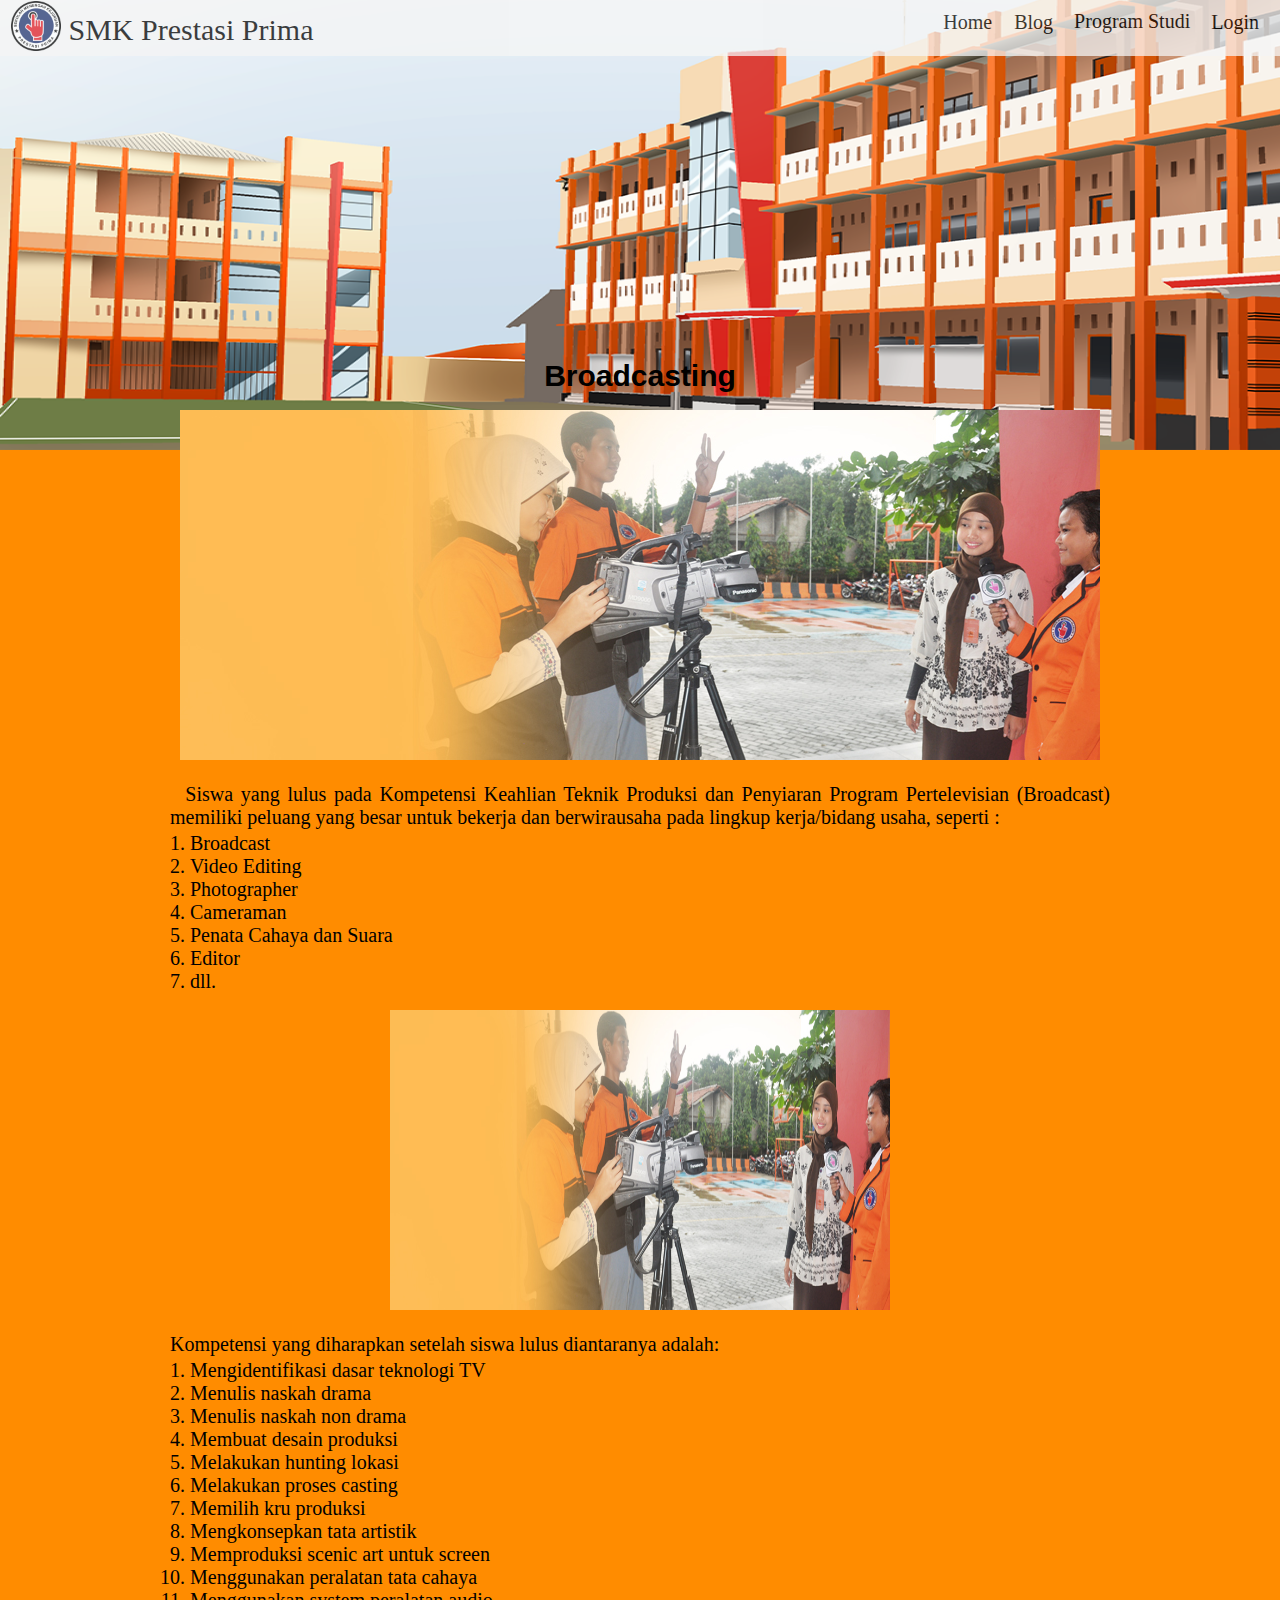
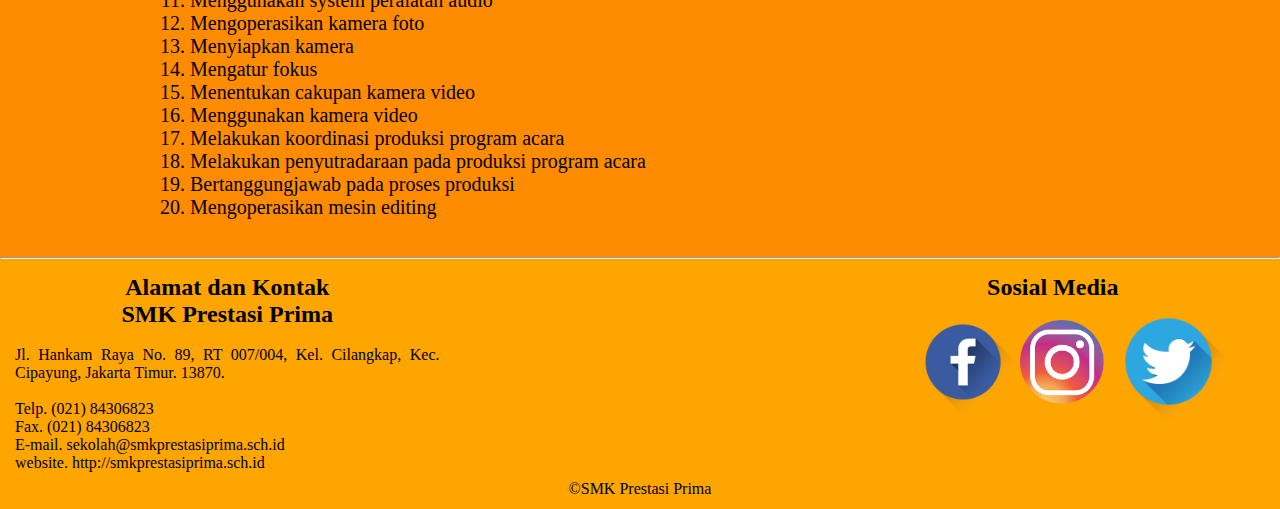
<file: bc.html>
<!DOCTYPE html>
<html>
<head>
	<title></title>
	<link rel="stylesheet" href="navbar.css">
	<link rel="stylesheet" type="text/css" href="modals.css">
	<link rel="stylesheet" type="text/css" href="content.css">
	<link rel="stylesheet" type="text/css" href="footer.css">
	<link rel="stylesheet" type="icon" href="Images.logo.png">
<style type="text/css" media="screen">
	
</style>
</head>
<body bgcolor="#ff8c00">
<!-- navbar, header -->
<div class="wrapper">
	
	<div class="nav">
		<header><img src="Images/PP.png" alt="" id="img" width="100%" height="50%"></header>
		<ul>
			<li><a href="index.html" title=""><sub><img src="Images/logo.png" title="SMK Prestasi Prima" width="50px"></sub><sup style="font-size: 30px"> SMK Prestasi Prima</sup></a></li>
			
			<li id="nav-right"><a href="#" title="" id="myBtn">Login</a></li>
			<li id="nav-right">
  				<div class="dropdown">
  					<span>Program Studi</span>
  						<div class="dropdown-content">
    						<a href="rpl.html" title=""><p align="left">Rekayasa Perangkat Lunak</p></a>
    						<hr>
    						<a href="tkj.html" title=""><p align="left">Teknik Komputer dan Jaringan</p></a>
    						<hr>
    						<a href="bc.html" title=""><p align="left">Broadcasting</p></a>
    						<hr>
    						<a href="mm.html" title=""><p align="left">Multimedia</p></a>
  						</div>
				</div>
  			</li>
			<li id="nav-right"><a href="blog.html">Blog</a></li>
			<li id="nav-right"><a href="index.html">Home</a></li>
		</ul>
	</div>
<!-- akhir navbar, header -->

<!-- content -->
<div class="container">
	<div id="content">
		<div id="bc">
			<h1 id="profile">Broadcasting</h1><br>
			<img src="Images/bc.png" title="RPL"><br>
			<p id="prodi">&nbsp;&nbsp;Siswa yang lulus pada Kompetensi Keahlian Teknik Produksi dan Penyiaran Program Pertelevisian (Broadcast) memiliki peluang yang besar untuk bekerja dan berwirausaha pada lingkup kerja/bidang usaha, seperti :</p>
			<ol id="ol">
				<li>Broadcast</li>
				<li>Video Editing</li>
				<li>Photographer</li>
				<li>Cameraman</li>
				<li>Penata Cahaya dan Suara</li>
				<li>Editor</li>
				<li>dll.</li>
			</ol>
			<br>
			<img src="Images/bc.png" width="500px" height="300px"><br>
			<p id="prodi">Kompetensi yang diharapkan setelah siswa lulus diantaranya adalah:</p>
			<ol id="ol">
				<li>Mengidentifikasi dasar teknologi TV</li>
				<li>Menulis naskah drama</li>
				<li>Menulis naskah non drama</li>
				<li>Membuat desain produksi</li>
				<li>Melakukan hunting lokasi</li>
				<li>Melakukan proses casting</li>
				<li>Memilih kru produksi</li>
				<li>Mengkonsepkan tata artistik</li>
				<li>Memproduksi scenic art untuk screen</li>
				<li>Menggunakan peralatan tata cahaya</li>
				<li>Menggunakan system peralatan audio</li>
				<li>Mengoperasikan kamera foto</li>
				<li>Menyiapkan kamera</li>
				<li>Mengatur fokus</li>
				<li>Menentukan cakupan kamera video</li>
				<li>Menggunakan kamera video</li>
				<li>Melakukan koordinasi produksi program acara</li>
				<li>Melakukan penyutradaraan pada produksi program acara</li>
				<li>Bertanggungjawab pada proses produksi</li>
				<li>Mengoperasikan mesin editing</li>
			</ol>
		</div>
	
	</div>
</div>
<!-- akhir content -->

</div>

<!-- footer -->
<footer style="padding-top: 70px">
	<hr>
	<div id="section3">
			<div class="row">
 				 <div class="column side">
    				<p><h2 align="center">Alamat dan Kontak <br> SMK Prestasi Prima</h2><br>
						Jl. Hankam Raya No. 89, RT 007/004, Kel. Cilangkap, Kec. Cipayung, Jakarta Timur. 13870.<br><br>
						Telp. (021) 84306823<br>
						Fax. (021) 84306823<br>
						E-mail. sekolah@smkprestasiprima.sch.id<br>
						website. http://smkprestasiprima.sch.id</p>
  				</div>
  
  				<div class="column middle">
    				<h2 align="center"></h2>
    				<br><br>
    					<p style="text-align: center;padding-top: 170px">&copy;SMK Prestasi Prima</p>
    					</div>
  
  			<div class="column side">
    			<h2 align="center">Sosial Media</h2>
    				<table>
    					<tr>
    						<td style="padding-left: 70px"><a href="https://web.facebook.com/SMK-Prestasi-Prima-1513206068973885/" title=""><img src="Images/logo-fb.png" alt="" width="100px"></a></td>
    						<td><a href="https://www.instagram.com/smkprestasiprima/"><img src="Images/logo-ig.png" alt="" width="90px"></a></td>
    						<td><a href="https://twitter.com/search?q=smkprestasiprima"><img src="Images/logo-twitter.png" alt="" width="115px"></a></td>
    					</tr>
    				</table>
  			</div>
		</div>
	</div>
</footer>

<!-- akhir footer -->














<!-- Modal Login -->
<div id="myModal" class="modal">

  <!-- Modal content -->
  <form action="#" method="POST">
  <div class="modal-content">
    <div class="modal-header">
      <span class="close">×</span>
     <p style="font-size: 25px; font-family: sogoe ui;">Login<p>
    </div>
    <div class="modal-body">
    	<table>
    	<tr>
    		<td>Username</td>
    		<td><input type="text" name=""></td>
    	</tr>
    	<tr>
    		<td>Password</td>
    		<td><input type="password" name=""></td>
    	</tr>
    </table>
    </div>
    <div class="modal-footer">
      <input type="submit" value="Login">
    </div>
  </div>
  </form>
  <!-- Akhir Modal Content -->

  <!-- Akhir Modal Login -->
  


  <!--JS Modals-->
	<script>
	// Get the modal
		var modal = document.getElementById('myModal');

	// Get the button that opens the modal
		var btn = document.getElementById("myBtn");

	// Get the <span> element that closes the modal
		var span = document.getElementsByClassName("close")[0];

	// When the user clicks the button, open the modal 
		btn.onclick = function() {
    	modal.style.display = "block";
		}

	// When the user clicks on <span> (x), close the modal
		span.onclick = function() {
    	modal.style.display = "none";
		}

	// When the user clicks anywhere outside of the modal, close it
		window.onclick = function(event) {
    	if (event.target == modal) {
        	modal.style.display = "none";
    		}
		}
</script>
</body>
</html>
</file>
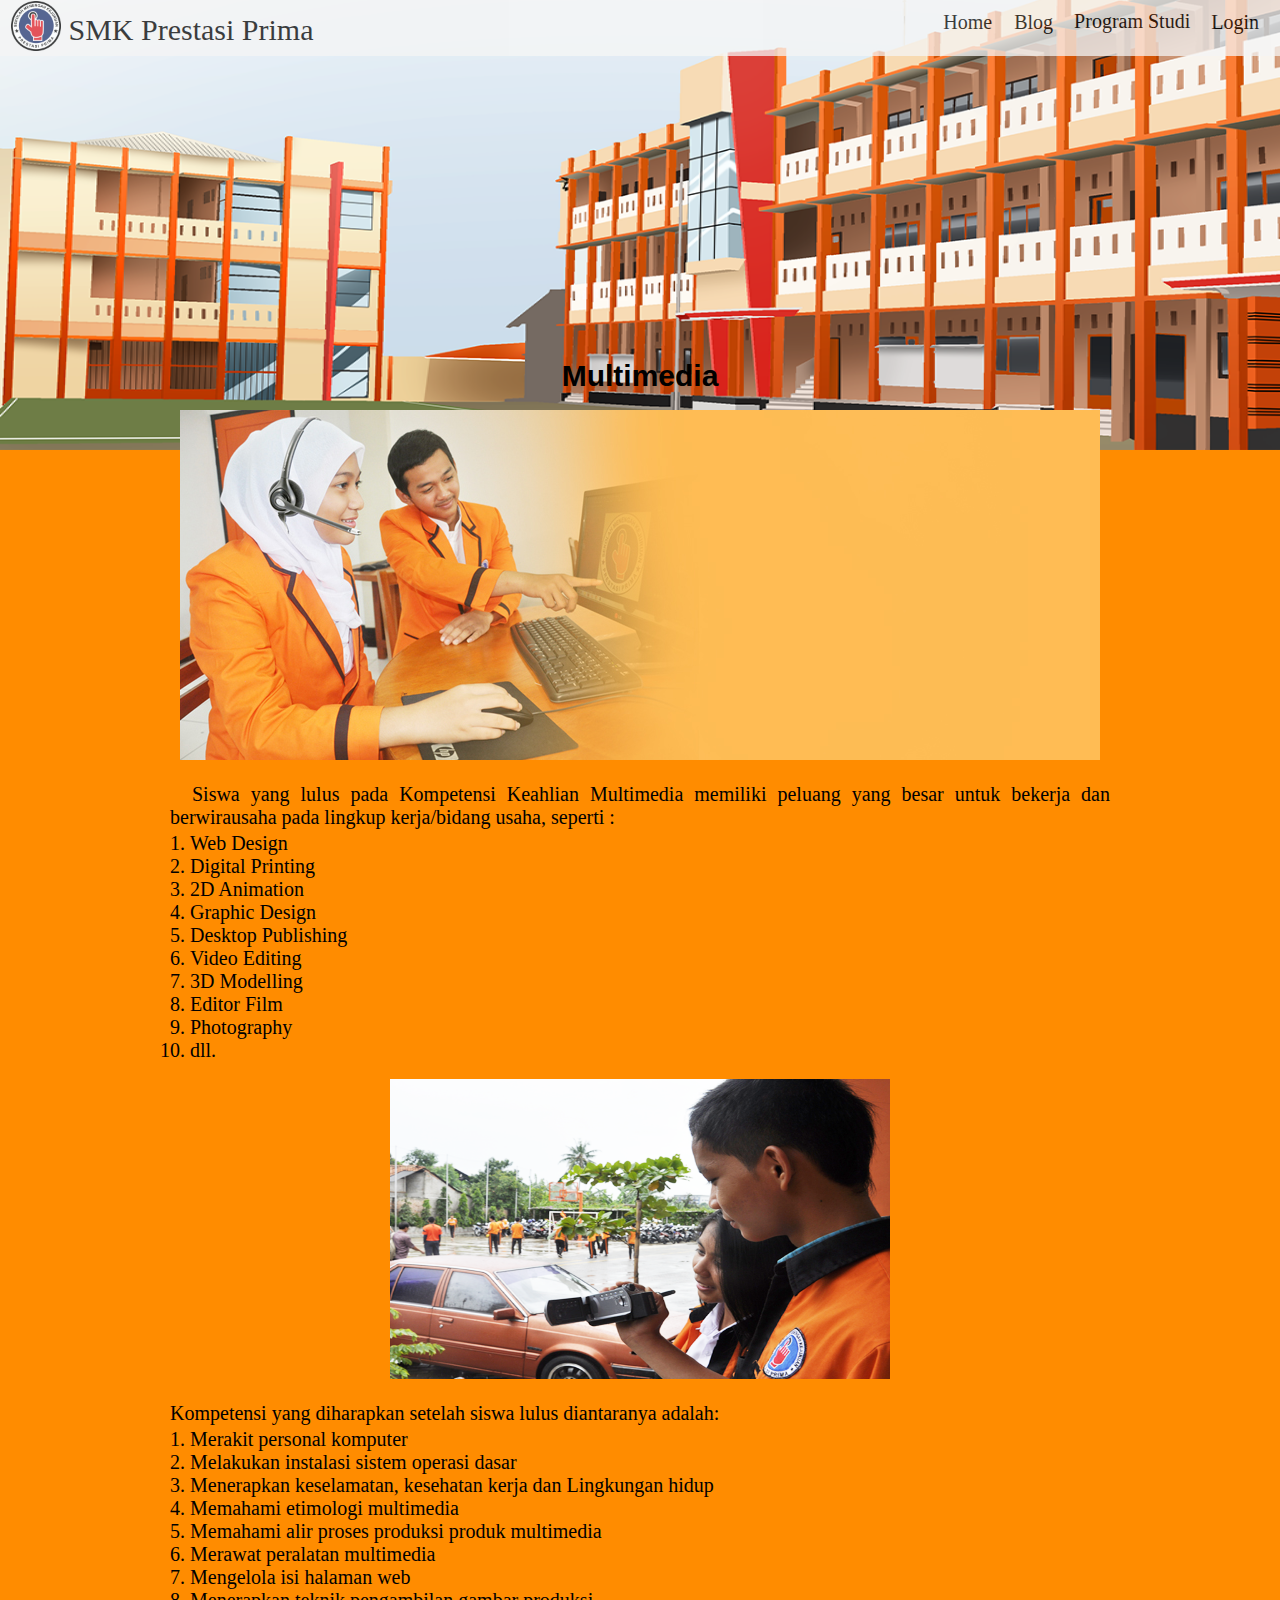
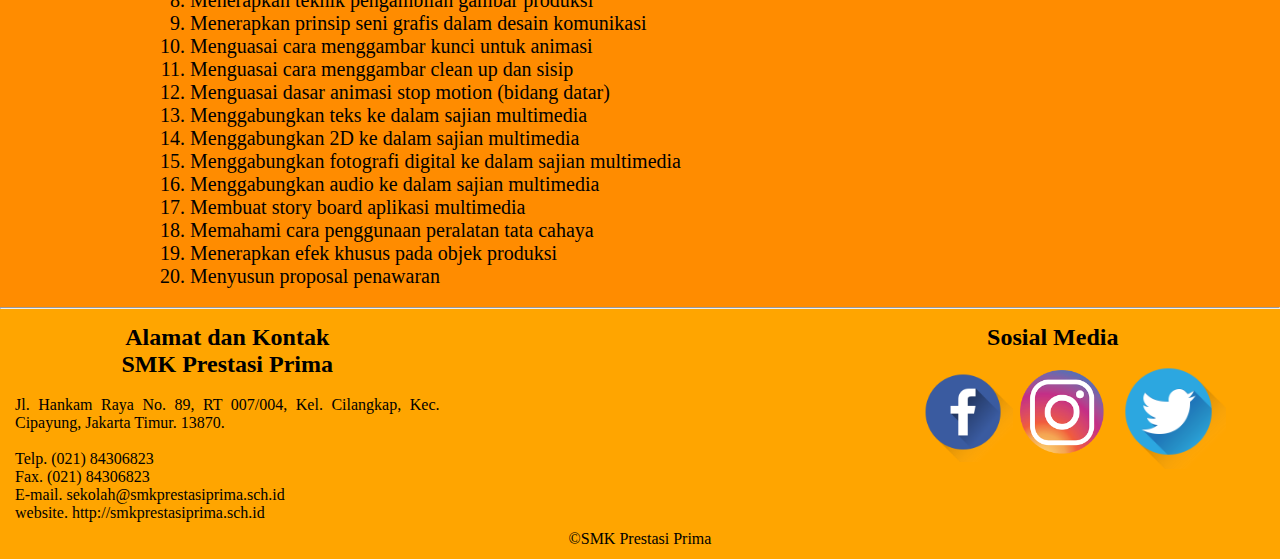
<file: mm.html>
<!DOCTYPE html>
<html>
<head>
	<title></title>
	<link rel="stylesheet" href="navbar.css">
	<link rel="stylesheet" type="text/css" href="modals.css">
	<link rel="stylesheet" type="text/css" href="content.css">
	<link rel="stylesheet" type="text/css" href="footer.css">
	<link rel="stylesheet" type="icon" href="Images.logo.png">
<style type="text/css" media="screen">
	
</style>
</head>
<body bgcolor="#ff8c00">
<!-- navbar, header -->
<div class="wrapper">
	
	<div class="nav">
		<header><img src="Images/PP.png" alt="" id="img" width="100%" height="50%"></header>
		<ul>
			<li><a href="index.html" title=""><sub><img src="Images/logo.png" title="SMK Prestasi Prima" width="50px"></sub><sup style="font-size: 30px"> SMK Prestasi Prima</sup></a></li>
			
			<li id="nav-right"><a href="#" title="" id="myBtn">Login</a></li>
			<li id="nav-right">
  				<div class="dropdown">
  					<span>Program Studi</span>
  						<div class="dropdown-content">
    						<a href="rpl.html" title=""><p align="left">Rekayasa Perangkat Lunak</p></a>
    						<hr>
    						<a href="tkj.html" title=""><p align="left">Teknik Komputer dan Jaringan</p></a>
    						<hr>
    						<a href="bc.html" title=""><p align="left">Broadcasting</p></a>
    						<hr>
    						<a href="mm.html" title=""><p align="left">Multimedia</p></a>
  						</div>
				</div>
  			</li>
			<li id="nav-right"><a href="blog.html">Blog</a></li>
			<li id="nav-right"><a href="index.html">Home</a></li>
		</ul>
	</div>
<!-- akhir navbar, header -->

<!-- content -->
<div class="container">
	<div id="content">
		<div id="mm">
			<h1 id="profile">Multimedia</h1><br>
			<img src="Images/mm.png" title="RPL"><br>
			<p id="prodi">&nbsp;&nbsp;Siswa yang lulus pada Kompetensi Keahlian Multimedia memiliki peluang yang besar untuk bekerja dan berwirausaha pada lingkup kerja/bidang usaha, seperti :</p>
			<ol id="ol">
				<li>Web Design</li>
				<li>Digital Printing</li>
				<li>2D Animation</li>
				<li>Graphic Design</li>
				<li>Desktop Publishing</li>
				<li>Video Editing</li>
				<li>3D Modelling</li>
				<li>Editor Film</li>
				<li>Photography</li>
				<li>dll.</li>
			</ol>
			<br>
			<img src="Images/mm1.png" width="500px" height="300px"><br>
			<p id="prodi">Kompetensi yang diharapkan setelah siswa lulus diantaranya adalah:</p>
			<ol id="ol">
				<li>Merakit personal komputer</li>
				<li>Melakukan instalasi sistem operasi dasar</li>
				<li>Menerapkan keselamatan, kesehatan kerja dan Lingkungan hidup</li>
				<li>Memahami etimologi multimedia</li>
				<li>Memahami alir proses produksi produk multimedia</li>
				<li>Merawat peralatan multimedia</li>
				<li>Mengelola isi halaman web</li>
				<li>Menerapkan teknik pengambilan gambar produksi</li>
				<li>Menerapkan prinsip seni grafis dalam desain komunikasi</li>
				<li>Menguasai cara menggambar kunci untuk animasi</li>
				<li>Menguasai cara menggambar clean up dan sisip</li>
				<li>Menguasai dasar animasi stop motion (bidang datar)</li>
				<li>Menggabungkan teks ke dalam sajian multimedia</li>
				<li>Menggabungkan 2D ke dalam sajian multimedia</li>
				<li>Menggabungkan fotografi digital ke dalam sajian multimedia</li>
				<li>Menggabungkan audio ke dalam sajian multimedia</li>
				<li>Membuat story board aplikasi multimedia</li>
				<li>Memahami cara penggunaan peralatan tata cahaya</li>
				<li>Menerapkan efek khusus pada objek produksi</li>
				<li>Menyusun proposal penawaran</li>
			</ol>
		</div>
	
	</div>
</div>
<!-- akhir content -->

</div>

<!-- footer -->
<footer style="padding-top: 70px">
	<hr>
	<div id="section3">
			<div class="row">
 				 <div class="column side">
    				<p><h2 align="center">Alamat dan Kontak <br> SMK Prestasi Prima</h2><br>
						Jl. Hankam Raya No. 89, RT 007/004, Kel. Cilangkap, Kec. Cipayung, Jakarta Timur. 13870.<br><br>
						Telp. (021) 84306823<br>
						Fax. (021) 84306823<br>
						E-mail. sekolah@smkprestasiprima.sch.id<br>
						website. http://smkprestasiprima.sch.id</p>
  				</div>
  
  				<div class="column middle">
    				<h2 align="center"></h2>
    				<br><br>
    					<p style="text-align: center;padding-top: 170px">&copy;SMK Prestasi Prima</p>
    					</div>
  
  			<div class="column side">
    			<h2 align="center">Sosial Media</h2>
    				<table>
    					<tr>
    						<td style="padding-left: 70px"><a href="https://web.facebook.com/SMK-Prestasi-Prima-1513206068973885/" title=""><img src="Images/logo-fb.png" alt="" width="100px"></a></td>
    						<td><a href="https://www.instagram.com/smkprestasiprima/"><img src="Images/logo-ig.png" alt="" width="90px"></a></td>
    						<td><a href="https://twitter.com/search?q=smkprestasiprima"><img src="Images/logo-twitter.png" alt="" width="115px"></a></td>
    					</tr>
    				</table>
  			</div>
		</div>
	</div>
</footer>

<!-- akhir footer -->














<!-- Modal Login -->
<div id="myModal" class="modal">

  <!-- Modal content -->
  <form action="#" method="POST">
  <div class="modal-content">
    <div class="modal-header">
      <span class="close">×</span>
     <p style="font-size: 25px; font-family: sogoe ui;">Login<p>
    </div>
    <div class="modal-body">
    	<table>
    	<tr>
    		<td>Username</td>
    		<td><input type="text" name=""></td>
    	</tr>
    	<tr>
    		<td>Password</td>
    		<td><input type="password" name=""></td>
    	</tr>
    </table>
    </div>
    <div class="modal-footer">
      <input type="submit" value="Login">
    </div>
  </div>
  </form>
  <!-- Akhir Modal Content -->

  <!-- Akhir Modal Login -->
  


  <!--JS Modals-->
	<script>
	// Get the modal
		var modal = document.getElementById('myModal');

	// Get the button that opens the modal
		var btn = document.getElementById("myBtn");

	// Get the <span> element that closes the modal
		var span = document.getElementsByClassName("close")[0];

	// When the user clicks the button, open the modal 
		btn.onclick = function() {
    	modal.style.display = "block";
		}

	// When the user clicks on <span> (x), close the modal
		span.onclick = function() {
    	modal.style.display = "none";
		}

	// When the user clicks anywhere outside of the modal, close it
		window.onclick = function(event) {
    	if (event.target == modal) {
        	modal.style.display = "none";
    		}
		}
</script>
</body>
</html>
</file>
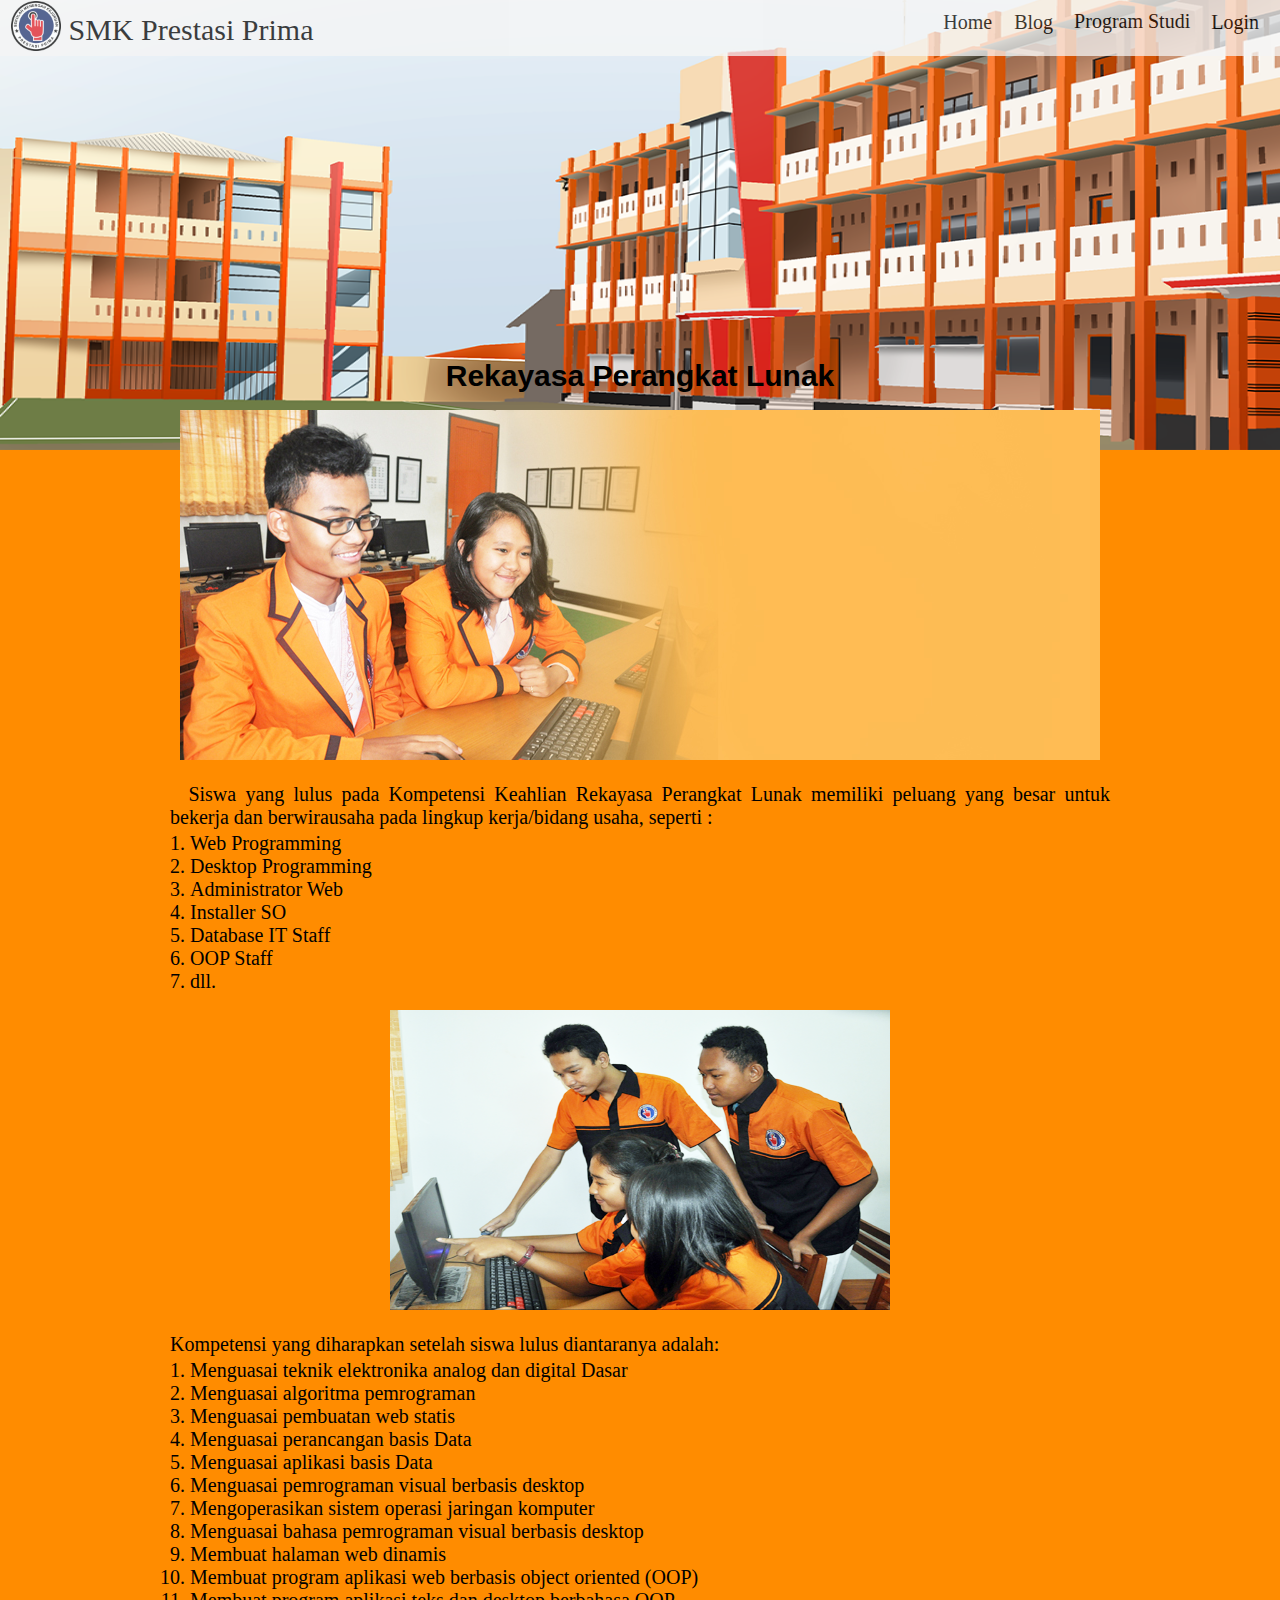
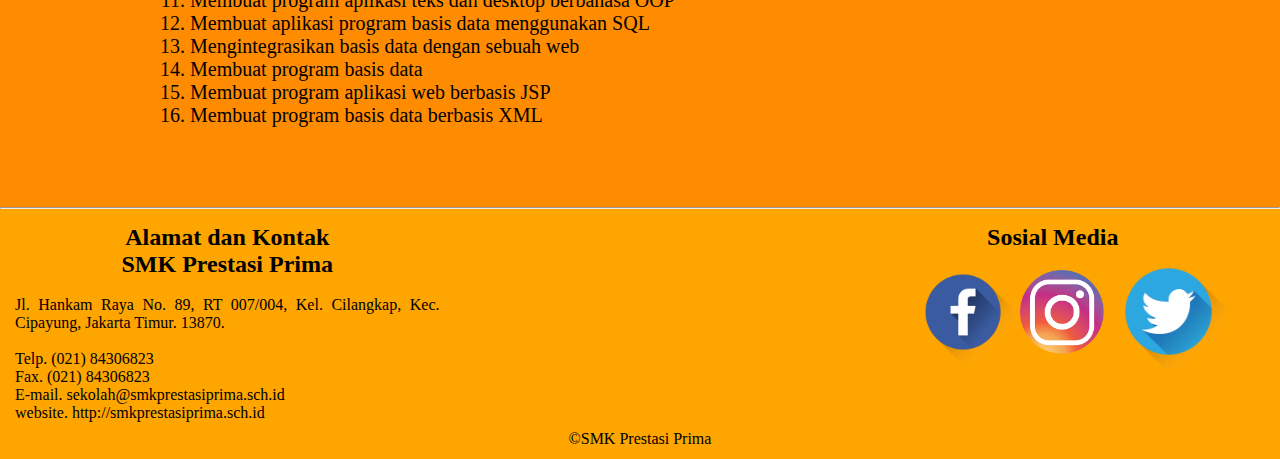
<file: rpl.html>
<!DOCTYPE html>
<html>
<head>
	<title></title>
	<link rel="stylesheet" href="navbar.css">
	<link rel="stylesheet" type="text/css" href="modals.css">
	<link rel="stylesheet" type="text/css" href="content.css">
	<link rel="stylesheet" type="text/css" href="footer.css">
	<link rel="stylesheet" type="icon" href="Images.logo.png">
<style type="text/css" media="screen">
	
</style>
</head>
<body bgcolor="#ff8c00">
<!-- navbar, header -->
<div class="wrapper">
	
	<div class="nav">
		<header><img src="Images/PP.png" alt="" id="img" width="100%" height="50%"></header>
		<ul>
			<li><a href="index.html" title=""><sub><img src="Images/logo.png" title="SMK Prestasi Prima" width="50px"></sub><sup style="font-size: 30px"> SMK Prestasi Prima</sup></a></li>
			
			<li id="nav-right"><a href="#" title="" id="myBtn">Login</a></li>
			<li id="nav-right">
  				<div class="dropdown">
  					<span>Program Studi</span>
  						<div class="dropdown-content">
    						<a href="rpl.html" title=""><p align="left">Rekayasa Perangkat Lunak</p></a>
    						<hr>
    						<a href="tkj.html" title=""><p align="left">Teknik Komputer dan Jaringan</p></a>
    						<hr>
    						<a href="bc.html" title=""><p align="left">Broadcasting</p></a>
    						<hr>
    						<a href="mm.html" title=""><p align="left">Multimedia</p></a>
  						</div>
				</div>
  			</li>
			<li id="nav-right"><a href="blog.html">Blog</a></li>
			<li id="nav-right"><a href="index.html">Home</a></li>
		</ul>
	</div>
<!-- akhir navbar, header -->

<!-- content -->
<div class="container">
	<div id="content">
		<div id="rpl">
			<h1 id="profile">Rekayasa Perangkat Lunak</h1><br>
			<img src="Images/rpl.png" title="RPL"><br>
			<p id="prodi">&nbsp;&nbsp;Siswa yang lulus pada Kompetensi Keahlian Rekayasa Perangkat Lunak memiliki peluang yang besar untuk bekerja dan berwirausaha pada lingkup kerja/bidang usaha, seperti :</p>
			<ol id="ol">
				<li>Web Programming</li>
				<li>Desktop Programming</li>
				<li>Administrator Web</li>
				<li>Installer SO</li>
				<li>Database IT Staff</li>
				<li>OOP Staff</li>
				<li>dll.</li>
			</ol>
			<br>
			<img src="Images/rpl1.png" width="500px" height="300px"><br>
			<p id="prodi">Kompetensi yang diharapkan setelah siswa lulus diantaranya adalah:</p>
			<ol id="ol">
				<li>Menguasai teknik elektronika analog dan digital Dasar</li>
				<li>Menguasai algoritma pemrograman</li>
				<li>Menguasai pembuatan web statis</li>
				<li>Menguasai perancangan basis Data</li>
				<li>Menguasai aplikasi basis Data</li>
				<li>Menguasai pemrograman visual berbasis desktop</li>
				<li>Mengoperasikan sistem operasi jaringan komputer</li>
				<li>Menguasai bahasa pemrograman visual berbasis desktop</li>
				<li>Membuat halaman web dinamis</li>
				<li>Membuat program aplikasi web berbasis  object oriented (OOP)</li>
				<li>Membuat program aplikasi teks dan desktop berbahasa OOP</li>
				<li>Membuat aplikasi program basis data  menggunakan SQL</li>
				<li>Mengintegrasikan basis data dengan sebuah web</li>
				<li>Membuat program basis data</li>
				<li>Membuat program aplikasi web berbasis JSP</li>
				<li>Membuat program basis data berbasis XML</li>
			</ol>
		</div>
	
	</div>
</div>
<!-- akhir content -->

</div>

<!-- footer -->
<footer style="padding-top: 70px">
	<hr>
	<div id="section3">
			<div class="row">
 				 <div class="column side">
    				<p><h2 align="center">Alamat dan Kontak <br> SMK Prestasi Prima</h2><br>
						Jl. Hankam Raya No. 89, RT 007/004, Kel. Cilangkap, Kec. Cipayung, Jakarta Timur. 13870.<br><br>
						Telp. (021) 84306823<br>
						Fax. (021) 84306823<br>
						E-mail. sekolah@smkprestasiprima.sch.id<br>
						website. http://smkprestasiprima.sch.id</p>
  				</div>
  
  				<div class="column middle">
    				<h2 align="center"></h2>
    				<br><br>
    					<p style="text-align: center;padding-top: 170px">&copy;SMK Prestasi Prima</p>
    					</div>
  
  			<div class="column side">
    			<h2 align="center">Sosial Media</h2>
    				<table>
    					<tr>
    						<td style="padding-left: 70px"><a href="https://web.facebook.com/SMK-Prestasi-Prima-1513206068973885/" title=""><img src="Images/logo-fb.png" alt="" width="100px"></a></td>
    						<td><a href="https://www.instagram.com/smkprestasiprima/"><img src="Images/logo-ig.png" alt="" width="90px"></a></td>
    						<td><a href="https://twitter.com/search?q=smkprestasiprima"><img src="Images/logo-twitter.png" alt="" width="115px"></a></td>
    					</tr>
    				</table>
  			</div>
		</div>
	</div>
</footer>

<!-- akhir footer -->














<!-- Modal Login -->
<div id="myModal" class="modal">

  <!-- Modal content -->
  <form action="#" method="POST">
  <div class="modal-content">
    <div class="modal-header">
      <span class="close">×</span>
     <p style="font-size: 25px; font-family: sogoe ui;">Login<p>
    </div>
    <div class="modal-body">
    	<table>
    	<tr>
    		<td>Username</td>
    		<td><input type="text" name=""></td>
    	</tr>
    	<tr>
    		<td>Password</td>
    		<td><input type="password" name=""></td>
    	</tr>
    </table>
    </div>
    <div class="modal-footer">
      <input type="submit" value="Login">
    </div>
  </div>
  </form>
  <!-- Akhir Modal Content -->

  <!-- Akhir Modal Login -->
  


  <!--JS Modals-->
	<script>
	// Get the modal
		var modal = document.getElementById('myModal');

	// Get the button that opens the modal
		var btn = document.getElementById("myBtn");

	// Get the <span> element that closes the modal
		var span = document.getElementsByClassName("close")[0];

	// When the user clicks the button, open the modal 
		btn.onclick = function() {
    	modal.style.display = "block";
		}

	// When the user clicks on <span> (x), close the modal
		span.onclick = function() {
    	modal.style.display = "none";
		}

	// When the user clicks anywhere outside of the modal, close it
		window.onclick = function(event) {
    	if (event.target == modal) {
        	modal.style.display = "none";
    		}
		}
</script>
</body>
</html>
</file>
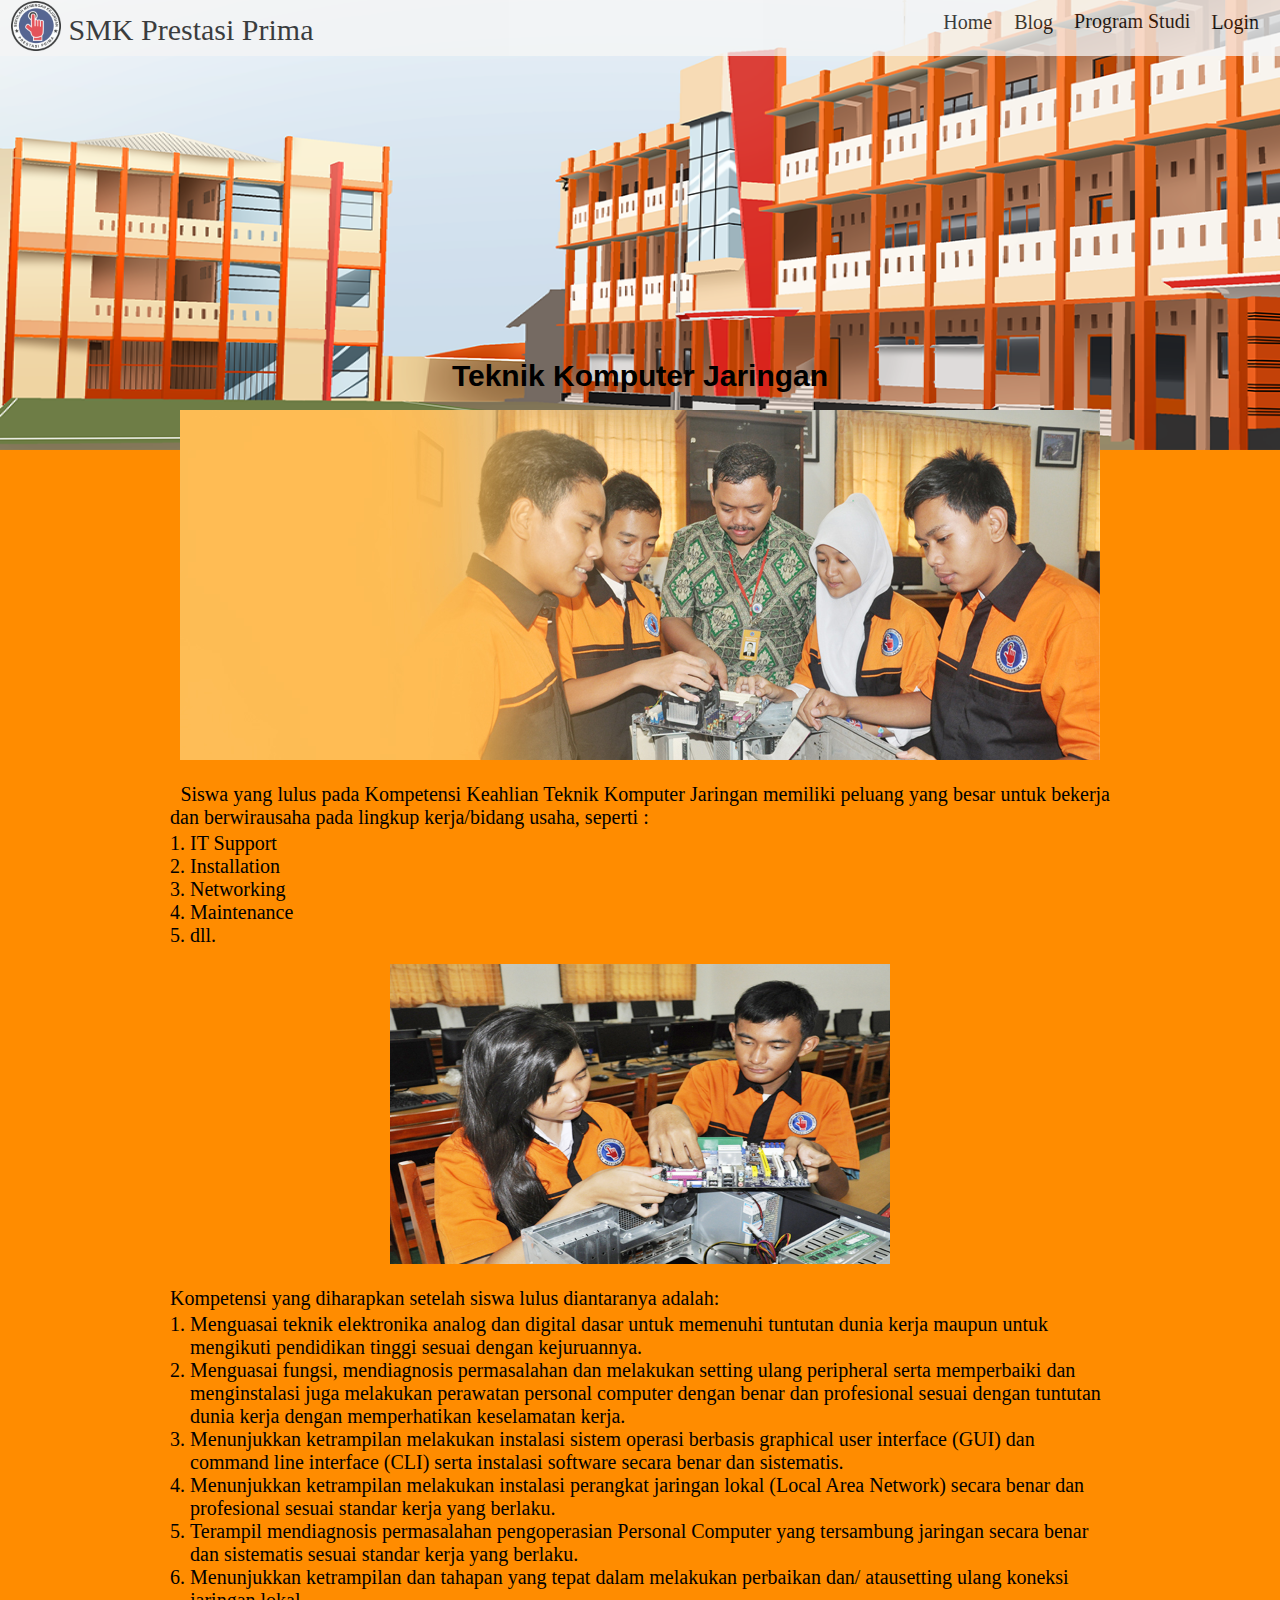
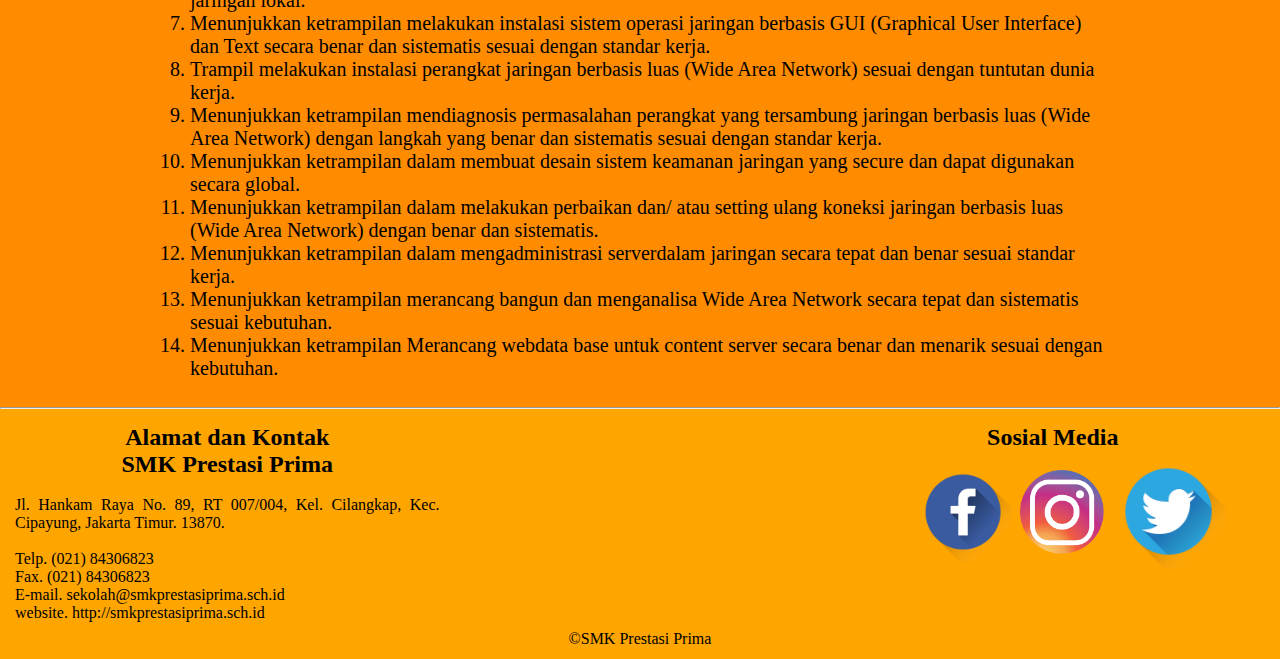
<file: tkj.html>
<!DOCTYPE html>
<html>
<head>
	<title></title>
	<link rel="stylesheet" href="navbar.css">
	<link rel="stylesheet" type="text/css" href="modals.css">
	<link rel="stylesheet" type="text/css" href="content.css">
	<link rel="stylesheet" type="text/css" href="footer.css">
	<link rel="stylesheet" type="icon" href="Images.logo.png">
<style type="text/css" media="screen">
	
</style>
</head>
<body bgcolor="#ff8c00">
<!-- navbar, header -->
<div class="wrapper">
	
	<div class="nav">
		<header><img src="Images/PP.png" alt="" id="img" width="100%" height="50%"></header>
		<ul>
			<li><a href="index.html" title=""><sub><img src="Images/logo.png" title="SMK Prestasi Prima" width="50px"></sub><sup style="font-size: 30px"> SMK Prestasi Prima</sup></a></li>
			
			<li id="nav-right"><a href="#" title="" id="myBtn">Login</a></li>
			<li id="nav-right">
  				<div class="dropdown">
  					<span>Program Studi</span>
  						<div class="dropdown-content">
    						<a href="rpl.html" title=""><p align="left">Rekayasa Perangkat Lunak</p></a>
    						<hr>
    						<a href="tkj.html" title=""><p align="left">Teknik Komputer dan Jaringan</p></a>
    						<hr>
    						<a href="bc.html" title=""><p align="left">Broadcasting</p></a>
    						<hr>
    						<a href="mm.html" title=""><p align="left">Multimedia</p></a>
  						</div>
				</div>
  			</li>
			<li id="nav-right"><a href="blog.html">Blog</a></li>
			<li id="nav-right"><a href="index.html">Home</a></li>
		</ul>
	</div>
<!-- akhir navbar, header -->

<!-- content -->
<div class="container">
	<div id="content">
		<div id="tkj">
			<h1 id="profile">Teknik Komputer Jaringan</h1><br>
			<img src="Images/tkj1.png" title="RPL"><br>
			<p id="prodi">&nbsp;&nbsp;Siswa yang lulus pada Kompetensi Keahlian Teknik Komputer Jaringan memiliki peluang yang besar untuk bekerja dan berwirausaha pada lingkup kerja/bidang usaha, seperti :</p>
			<ol id="ol">
				<li>IT Support</li>
				<li>Installation</li>
				<li>Networking</li>
				<li>Maintenance</li>
				<li>dll.</li>
			</ol>
			<br>
			<img src="Images/tkj.png" width="500px" height="300px"><br>
			<p id="prodi">Kompetensi yang diharapkan setelah siswa lulus diantaranya adalah:</p>
			<ol id="ol">
				<li>Menguasai teknik elektronika analog dan digital dasar untuk memenuhi tuntutan dunia kerja maupun untuk mengikuti pendidikan tinggi sesuai dengan kejuruannya.</li>
				<li>Menguasai  fungsi, mendiagnosis permasalahan dan melakukan setting ulang peripheral serta memperbaiki  dan menginstalasi juga melakukan perawatan personal computer  dengan benar dan profesional sesuai dengan tuntutan dunia kerja dengan  memperhatikan keselamatan kerja.</li>
				<li>Menunjukkan ketrampilan melakukan instalasi sistem operasi berbasis graphical user interface (GUI) dan command line interface (CLI) serta  instalasi software  secara benar dan sistematis.</li>
				<li>Menunjukkan ketrampilan melakukan instalasi perangkat jaringan lokal (Local Area Network) secara benar dan profesional sesuai standar kerja yang berlaku.</li>
				<li>Terampil  mendiagnosis permasalahan pengoperasian Personal Computer  yang tersambung jaringan secara benar dan sistematis sesuai standar kerja yang berlaku.</li>
				<li>Menunjukkan ketrampilan dan tahapan yang tepat dalam melakukan perbaikan dan/ atausetting ulang koneksi jaringan lokal.</li>
				<li>Menunjukkan ketrampilan melakukan instalasi sistem operasi jaringan berbasis GUI (Graphical User Interface) dan Text secara benar dan sistematis sesuai dengan standar kerja.</li>
				<li>Trampil melakukan instalasi perangkat jaringan berbasis luas (Wide Area Network)  sesuai dengan tuntutan dunia kerja.</li>
				<li>Menunjukkan ketrampilan mendiagnosis permasalahan perangkat yang tersambung jaringan berbasis luas (Wide Area Network)  dengan langkah yang benar dan sistematis sesuai dengan standar kerja.</li>
				<li>Menunjukkan ketrampilan dalam membuat desain sistem keamanan jaringan yang secure dan dapat digunakan secara global.</li>
				<li>Menunjukkan ketrampilan dalam melakukan perbaikan dan/ atau setting ulang koneksi jaringan berbasis luas (Wide Area Network)  dengan benar dan sistematis.</li>
				<li>Menunjukkan ketrampilan dalam mengadministrasi serverdalam jaringan secara tepat dan benar sesuai standar kerja.</li>
				<li>Menunjukkan ketrampilan merancang bangun dan menganalisa Wide Area Network  secara tepat  dan sistematis sesuai kebutuhan.</li>
				<li>Menunjukkan ketrampilan Merancang webdata base untuk content server  secara benar dan menarik sesuai dengan kebutuhan.</li>
			</ol>
		</div>
	
	</div>
</div>
<!-- akhir content -->

</div>

<!-- footer -->
<footer style="padding-top: 70px">
	<hr>
	<div id="section3">
			<div class="row">
 				 <div class="column side">
    				<p><h2 align="center">Alamat dan Kontak <br> SMK Prestasi Prima</h2><br>
						Jl. Hankam Raya No. 89, RT 007/004, Kel. Cilangkap, Kec. Cipayung, Jakarta Timur. 13870.<br><br>
						Telp. (021) 84306823<br>
						Fax. (021) 84306823<br>
						E-mail. sekolah@smkprestasiprima.sch.id<br>
						website. http://smkprestasiprima.sch.id</p>
  				</div>
  
  				<div class="column middle">
    				<h2 align="center"></h2>
    				<br><br>
    					<p style="text-align: center;padding-top: 170px">&copy;SMK Prestasi Prima</p>
    					</div>
  
  			<div class="column side">
    			<h2 align="center">Sosial Media</h2>
    				<table>
    					<tr>
    						<td style="padding-left: 70px"><a href="https://web.facebook.com/SMK-Prestasi-Prima-1513206068973885/" title=""><img src="Images/logo-fb.png" alt="" width="100px"></a></td>
    						<td><a href="https://www.instagram.com/smkprestasiprima/"><img src="Images/logo-ig.png" alt="" width="90px"></a></td>
    						<td><a href="https://twitter.com/search?q=smkprestasiprima"><img src="Images/logo-twitter.png" alt="" width="115px"></a></td>
    					</tr>
    				</table>
  			</div>
		</div>
	</div>
</footer>

<!-- akhir footer -->














<!-- Modal Login -->
<div id="myModal" class="modal">

  <!-- Modal content -->
  <form action="" method="POST">
  <div class="modal-content">
    <div class="modal-header">
      <span class="close">×</span>
     <p style="font-size: 25px; font-family: sogoe ui;">Login<p>
    </div>
    <div class="modal-body">
    	<table>
    	<tr>
    		<td>Username</td>
    		<td><input type="text" name="" required></td>
    	</tr>
    	<tr>
    		<td>Password</td>
    		<td><input type="password" name="" required></td>
    	</tr>
    </table>
    </div>
    <div class="modal-footer">
      <input type="submit" value="Login">
    </div>
  </div>
  </form>
  <!-- Akhir Modal Content -->

  <!-- Akhir Modal Login -->
  
  <!--JS Modals-->
	<script>
	// Get the modal
		var modal = document.getElementById('myModal');

	// Get the button that opens the modal
		var btn = document.getElementById("myBtn");

	// Get the <span> element that closes the modal
		var span = document.getElementsByClassName("close")[0];

	// When the user clicks the button, open the modal 
		btn.onclick = function() {
    	modal.style.display = "block";
		}

	// When the user clicks on <span> (x), close the modal
		span.onclick = function() {
    	modal.style.display = "none";
		}

	// When the user clicks anywhere outside of the modal, close it
		window.onclick = function(event) {
    	if (event.target == modal) {
        	modal.style.display = "none";
    		}
		}
</script>
</body>
</html>
</file>
<file: navbar.css>
*{
	margin: 0;
    box-sizing: border-box;
}
/* NAVBAR */
.nav{
	margin: auto;
	text-align: center;
	width: 100%;
	font-size: 17px;
}
.nav ul{
	background-color: #f5f5f5;
	opacity: 0.75;
	list-style: none;
	position: relative;
	display: inline-table;
	width: 100%;
	padding: 0 10px;
}
.nav ul li{
	float: left;
}
.nav ul li a{
	display: block;
	padding: 1px;
	color: black;
	text-decoration: none;
}
/* NAV RIGHT */
#nav-right{
	float: right;
	padding: 10px;
	font-size: 20px;
}

/* IMG HEADER */
#img{
	position: absolute;
    left: 0px;
    top: 0px;
    z-index: -1;
}
/* Dropdown Button */
{
  position: relative;
  display: inline-block;
}

.dropdown-content {
  display: none;
  position: absolute;
  background-color: #f9f9f9;
  min-width: 160px;
  box-shadow: 0px 8px 16px 0px rgba(5,2,3,1);
  padding: 12px 16px;
  z-index: 1;
}

.dropdown:hover .dropdown-content {
  display: block;
}
</file>
<file: modals.css>
/* The Modal (background) */
.modal {
    display: none; /* Hidden by default */
    position: fixed; /* Stay in place */
    z-index: 1; /* Sit on top */
    padding-top: 100px; /* Location of the box */
    left: 0;
    top: 0;
    width: 100%; /* Full width */
    height: 100%; /* Full height */
    overflow: auto; /* Enable scroll if needed */
    background-color: rgb(0,0,0); /* Fallback color */
    background-color: rgba(0,0,0,0.4); /* Black w/ opacity */
}

/* Modal Content */
.modal-content {
    position: relative;
    background-color: #fefefe;
    font-family: times new roman;
    margin: auto;
    padding: 10;
    border: 1px solid #888;
    width: 30%;
    box-shadow: 0 4px 8px 0 rgba(0,0,0,0.2),0 6px 20px 0 rgba(0,0,0,0.19);
    -webkit-animation-name: animatetop;
    -webkit-animation-duration: 0.4s;
    animation-name: animatetop;
    animation-duration: 0.4s
}

/* Add Animation */
@-webkit-keyframes animatetop {
    from {top:-300px; opacity:0} 
    to {top:0; opacity:1}
}

@keyframes animatetop {
    from {top:-300px; opacity:0}
    to {top:0; opacity:1}
}

/* The Close Button */
.close {
    color: white;
    float: right;
    font-size: 28px;
    font-weight: bold;
}

.close:hover,
.close:focus {
    color: #000;
    text-decoration: none;
    cursor: pointer;
}

.modal-header {
    padding: 5px 20px;
    background-color: orange;
    font-size: 30px;
    opacity: 0.9;
    color: black;
    text-align: center;
}

.modal-body {padding: 2px 16px;}

.modal-footer {
    padding: 2px 16px;
    background-color: orange;
    opacity: 0.9;
    text-align: center;
}
input[type=text], input[type=password] {
    width: 280px;
    font-family: arial;
}
input[type=submit]{
    width: 100%;
    border: none;
    padding: 6px 28px;
    text-decoration: none;
    margin: 3px 3px;
    cursor: pointer;
}
</file>
<file: content.css>
.container{
	padding: 18em 0em;
}
#section{
    width:100%;
    height: 500px;
    padding:10px; 
    text-align: center;
    font-family: sogoe ui;
    font-size: 15px
}

#section1{
    width:100%;
    background-color: #e48d1b;
    height: 350px;
    float:left;
    padding:5px; 
    text-align: justify;
}
#rpl{
    width:100%;
    height: 1100px;
    padding:10px; 
    text-align: center;
    font-family: arial;
    font-size: 15px
}
#tkj{
    width:100%;
    height: 1300px;
    padding:10px; 
    text-align: center;
    font-family: arial;
    font-size: 15px
}

#mm{
    width:100%;
    height: 1200px;
    padding:10px; 
    text-align: center;
    font-family: arial;
    font-size: 15px
}

#blog{
    width:100%;
    height:900px;
    padding:10px; 
    text-align: justify;
    font-family: arial;
    font-size: 15px
}


#td2{
    height: 300px;
    background-color: white;
    font-family: footlight mt light;
    padding: 0px 10px 0px 10px;
    font-size: 20px;
    width:950px;
}

#bc{
    width:100%;
    height: 1150px;
    padding:10px; 
    text-align: center;
    font-family: arial;
    font-size: 15px
}
#prodi{
    font-family: sogoe ui;
    text-align: justify;
    padding: 20px 160px 0px 160px;
    font-size:20px;
}
#ol{
    font-family: sogoe ui;
    text-align: left;
    padding: 3px 160px 0px 180px;
    font-size:20px;   
}

ul.pagination {
    display: inline-block;
    padding: 0;
    margin: 0;
}

ul.pagination li {display: inline;}

ul.pagination li a {
    color: black;
    float: center;
    padding: 8px 16px;
    text-decoration: none;
}

ul.pagination li a.active {
    background-color: white;
    color: black;
}
</file>
<file: footer.css>
.column {
  float: left;
  padding: 10px;
}

/* Left and right column */
.column.side {
  width: 35%;
}

/* Middle column */
.column.middle {
  width: 30%;
}
#section3{
    width:100%;
    background-color: #ffa500;
    height: 250px;
    float:left;
    padding:5px; 
    text-align: justify;
}
</file>
